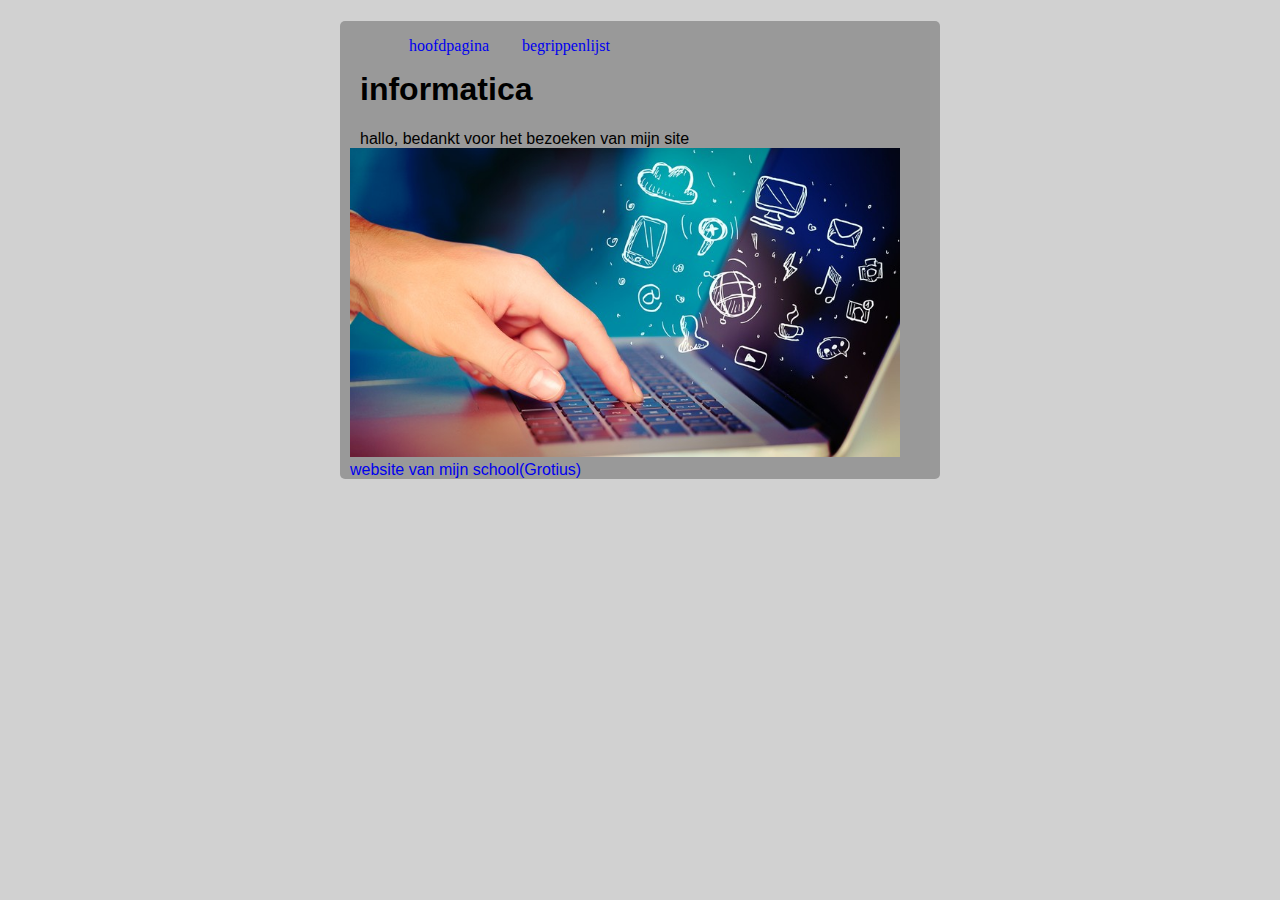
<file: eindversie/index.html>
<!DOCTYPE html>
<html>
	<head>
		<title>informatica</title>
		<meta charset="utf-8">
		<link href="style.css" rel="stylesheet">
	</head>
	<body>
		<div>
		<ul>
			<li><a href="index.html">hoofdpagina</a></li>
			<li><a href="begrippenlijst.html">begrippenlijst</a></li>
		</ul>
		<h1>informatica</h1> 
		<p>
		hallo, bedankt voor het bezoeken van mijn site
		<img src="informatica.jpg">
		<a href="https://www.grotius-lvo.nl/" target="_blank">website van mijn school(Grotius)</a>
		</p>
		</div>
	</body>
</html>
</file>
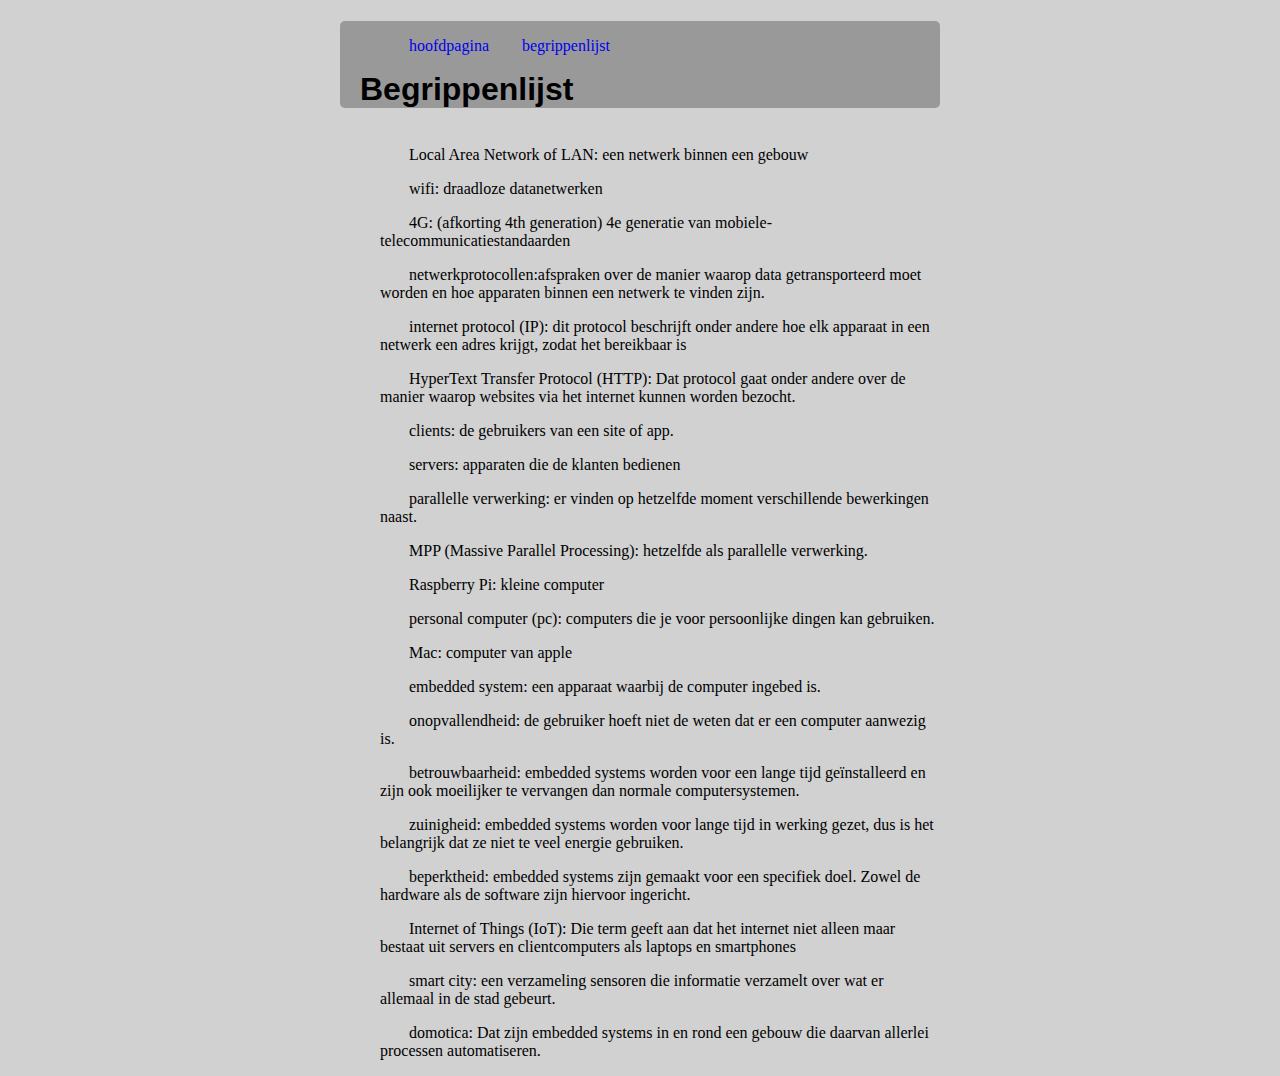
<file: eindversie/begrippenlijst.html>
<!DOCTYPE html>
<html>
	<head>
		<title>begrippenlijst</title>
		<meta charset="utf-8">
		<link href="style.css" rel="stylesheet">
	</head>
	<body>
		<div>
		<ul>
			<li><a href="index.html">hoofdpagina</a></li>
			<li><a href="begrippenlijst.html">begrippenlijst</a></li>
		</ul>
		<h1>Begrippenlijst</h1>
		<ul>
		<li>Local Area Network of LAN: een netwerk binnen een gebouw</li>
	<p>
		<li>wifi: draadloze datanetwerken</li>
	<p>
		<li>4G: (afkorting 4th generation) 4e generatie van mobiele-telecommunicatiestandaarden</li>
	<p>
		<li>netwerkprotocollen:afspraken over de manier waarop data getransporteerd moet worden en hoe apparaten binnen een netwerk te vinden zijn.</li> 
	<p>
		<li>internet protocol (IP): dit protocol beschrijft onder andere hoe elk apparaat in een netwerk een adres krijgt, zodat het bereikbaar is</li>
	<p>
		<li>HyperText Transfer Protocol (HTTP): Dat protocol gaat onder andere over de manier waarop websites via het internet kunnen worden bezocht.</li>
	<p>
		<li>clients: de gebruikers van een site of app.</li>
	<p>
		<li>servers: apparaten die de klanten bedienen</li>
	<p>
		<li>parallelle verwerking: er vinden op hetzelfde moment verschillende bewerkingen naast.</li>
	<p>
		<li>MPP (Massive Parallel Processing): hetzelfde als parallelle verwerking.</li>
	<p>
		<li>Raspberry Pi: kleine computer</li>
	<p>
		<li>personal computer (pc): computers die je voor persoonlijke dingen kan gebruiken.</li>
	<p>
		<li>Mac: computer van apple</li>
	<p>
		<li>embedded system: een apparaat waarbij de computer ingebed is.</li>
	<p>
		<li>onopvallendheid: de gebruiker hoeft niet de weten dat er een computer aanwezig is.</li>
	<p>
		<li>betrouwbaarheid:  embedded systems worden voor een lange tijd geïnstalleerd en zijn ook moeilijker te vervangen dan normale computersystemen.</li>
	<p>
		<li>zuinigheid: embedded systems worden voor lange tijd in werking gezet, dus is het belangrijk dat ze niet te veel energie gebruiken.</li>
	<p>
		<li>beperktheid:  embedded systems zijn gemaakt voor een specifiek doel. Zowel de hardware als de software zijn hiervoor ingericht.</li>
	<p>
		<li>Internet of Things (IoT): Die term geeft aan dat het internet niet alleen maar bestaat uit servers en clientcomputers als laptops en smartphones</li>
	<p>
		<li>smart city:  een verzameling sensoren die informatie verzamelt over wat er allemaal in de stad gebeurt.</li>
	<p>
		<li>domotica:  Dat zijn embedded systems in en rond een gebouw die daarvan allerlei processen automatiseren.</li>
</file>
<file: eindversie/style.css>
body {
	background-color: #d1d1d1;
} 

h1 , p {
	font-family:"Arial", "Helvetica", "Sans-serif";
	text-indent: 10px;	
}

li {
	display:inline;
	margin-left:29px;	
}

a {
	color:#fffff;
	text-decoration:none;
}

a:hover {
	color:#ff8800;	
}

div {
	width:600px;
	height:100%;
	background-color: #999999;
	margin-left:auto;
	margin-right:auto;
	border-radius:5px;
}

h1 , p {
	font-family:"Arial", "Helvetica", "Sans-serif";
	text-indent:10px;
	padding:0px 10px 0px 10px;
}

ul {
	float: left;
	width: 560px;
}

img {
	width: 550px;
}
</file>
